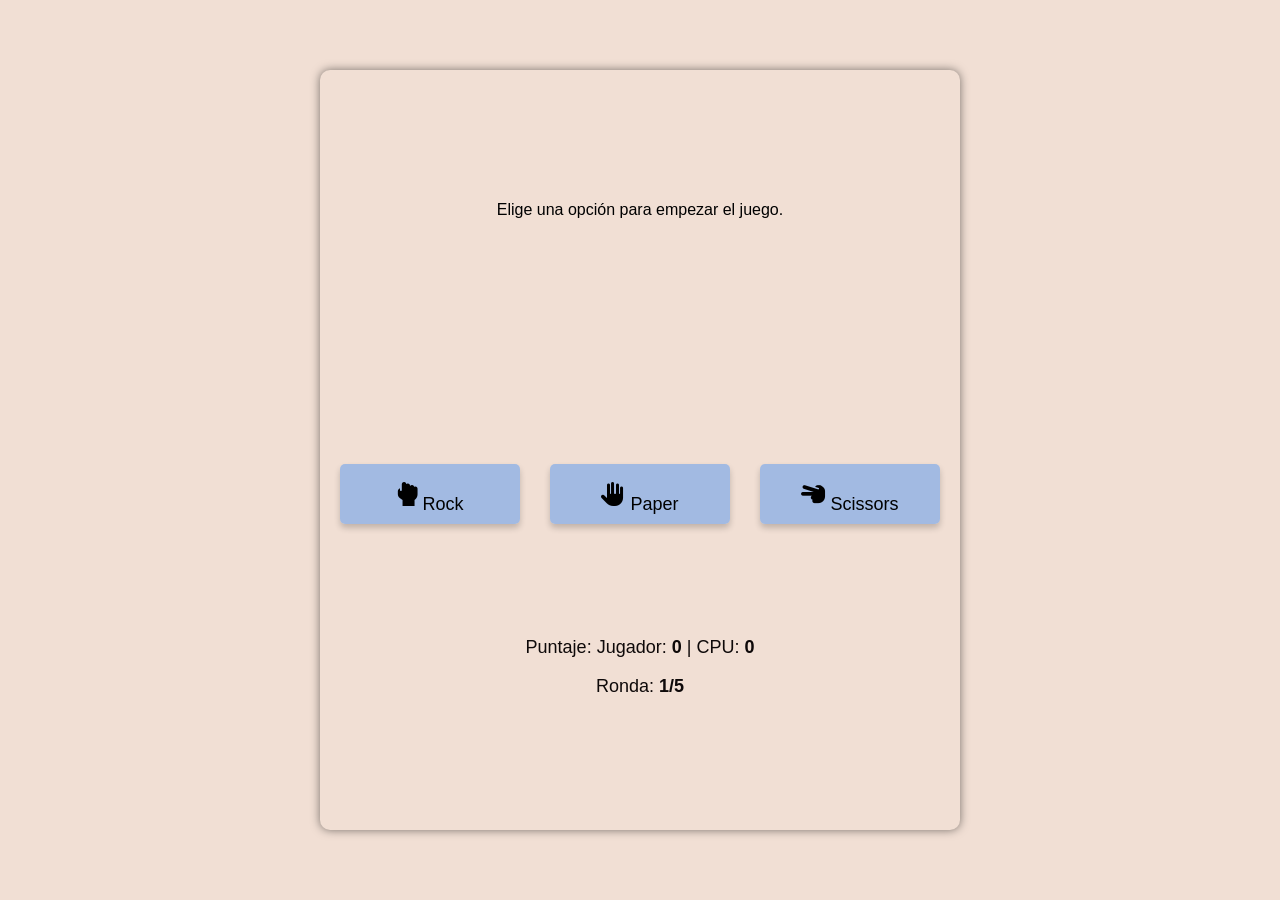
<file: staff/livia-dode/javascript/rockPaperScissors/index.html>
<!DOCTYPE html>
<html lang="en">

<head>
    <meta charset="UTF-8">
    <meta name="viewport" content="width=device-width, initial-scale=1.0">
    <title>Challenge</title>
    <link rel="stylesheet" href="styles.css" >
    <link rel="stylesheet" href="https://cdnjs.cloudflare.com/ajax/libs/font-awesome/6.0.0-beta3/css/all.min.css">

</head>

<body>
</body>
<script src="./index.js"></script>

</html>
</file>
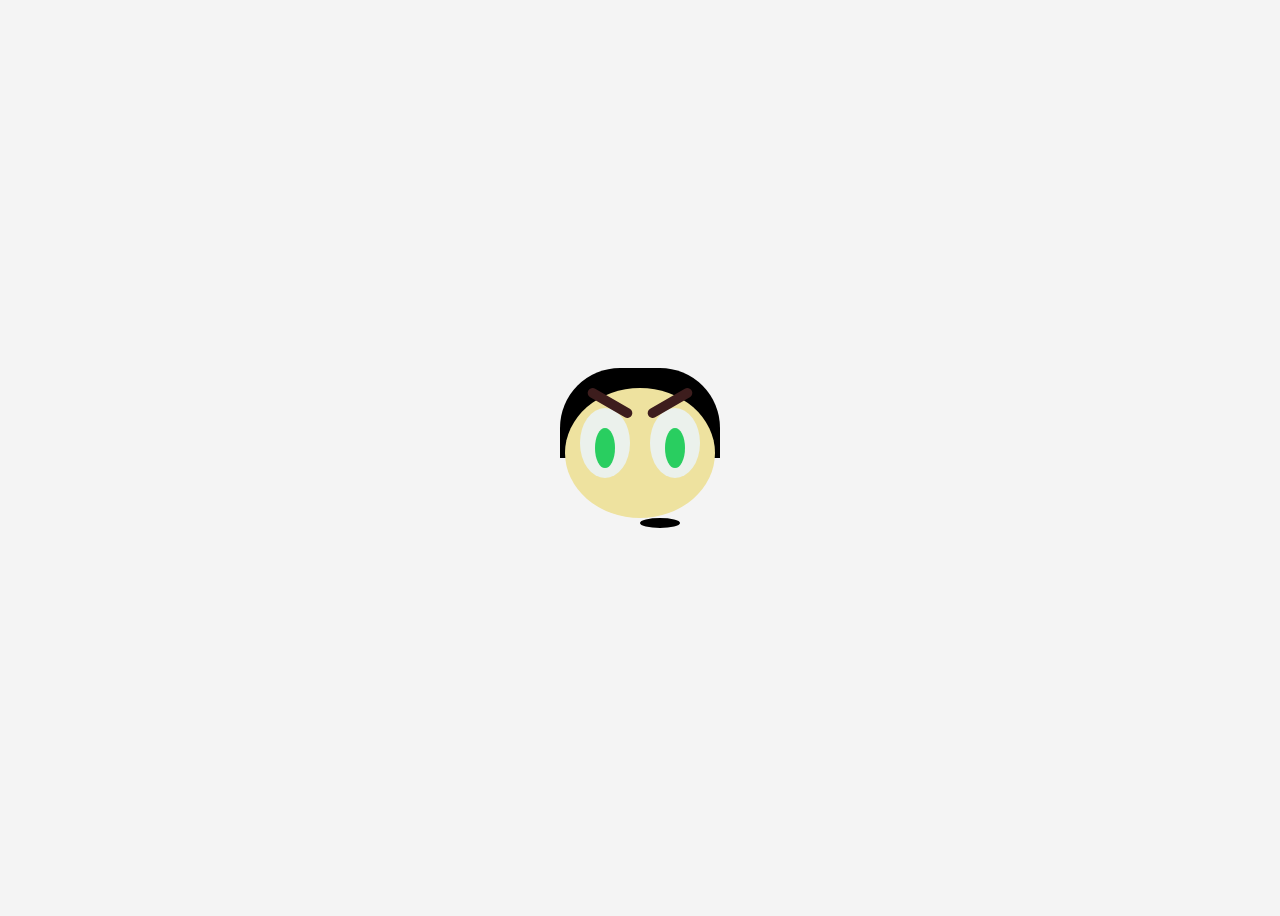
<file: staff/livia-dode/javascript/Bellota/bellota.html>
<!DOCTYPE html>
<html lang="en">
<head>
  <meta charset="UTF-8">
  <meta name="viewport" content="width=device-width, initial-scale=1.0">
  <title>Document</title>
  <link rel="stylesheet" href="bellota.css">
</head>
<body>
    <div class="buttercup">
        <div class="hair">
            <div class="hair-spike spike1"></div>
            <div class="hair-spike spike2"></div>
            <div class="hair-spike spike3"></div>
        </div>
        <div class="head"></div>
        <div class="eye left-eye">
            <div class="pupil"></div>
        </div>
        <div class="eye right-eye">
            <div class="pupil"></div>
        </div>
        <div class="eyebrow left-brow"></div>
        <div class="eyebrow right-brow"></div>
        <div class="mouth"></div>
    </div>
</body>
</html>
</file>
<file: staff/livia-dode/javascript/rockPaperScissors/styles.css>
/* Estilos generales del body */
body {
  margin: 0;
  padding: 0;
  font-family: Arial, sans-serif;
  height: 100vh;
  display: flex;
  justify-content: center;
  align-items: center;
  background-color: #f1dfd4; /* un fondo claro si la imagen no se carga */
}

/* contenedor principal del juego */
.game-container {
  width: 80%;
  max-width: 600px;
  height: 80%;
  border-radius: 10px;
  display: flex;
  flex-direction: column;
  align-items: center;
  justify-content: space-evenly;
  box-shadow: 0px 0px 10px rgba(0, 0, 0, 0.5);
  position: relative;
  padding: 20px;
}

/* fondo de la imagen */
.game-container {
  background-image: url('https://external-content.duckduckgo.com/iu/?u=https%3A%2F%2Fstatic.vecteezy.com%2Fsystem%2Fresources%2Fpreviews%2F000%2F693%2F105%2Foriginal%2Fcartoon-rock-paper-scissors-vector-characters.jpg&f=1&nofb=1&ipt=87ac8ee4e242376ec7599fe9814e49ff0bdf04821a98e1ac662f88073540d4d5&ipo=images');
  background-size: cover;
  background-position: center;
  background-size:120%;
}

/* estilos de los botones */
.buttons-container {
  display: flex;
  justify-content: space-between;
  width: 100%;
  margin-top: 20px;
}

/* botones de elección */
.choice-button {
  width: 30%;
  height: 60px;
  background-color: rgba(143, 178, 230, 0.8);
  border: none;
  border-radius: 5px;
  font-size: 18px;
  cursor: pointer;
  box-shadow: 0px 4px 6px rgba(0, 0, 0, 0.2);
  display: flex;
  align-items: center;
  justify-content: center;
  transition: background-color 0.3s;
}

.choice-button:hover {
  background-color: rgba(8, 45, 145, 0.9);
}

.choice-button i {
  font-size: 24px; 
  margin-right: 5px;
}

/* estilo del mensaje de resultado */
#resultDiv {
  margin-top: 20px;
  font-size: 24px;
  color: rgb(19, 18, 18);
  text-align: center;
}

/* estilos para puntuaciones y rondas */
#scoreDiv {
  font-size: 18px;
  color: rgb(14, 9, 9);
  text-align: center;
}

/* botón reinicio */
.restart-button {
  background-color: #4CAF50;
  color: white;
  padding: 10px 20px;
  border-radius: 5px;
  cursor:pointer;
  border: none;
  font-size: 18px;
  transition: background-color 0.3s;
  margin-top: 20px;
}

.restart-button:hover {
  background-color: #45a049;
}
</file>
<file: staff/livia-dode/javascript/Bellota/bellota.css>
body {
  display: flex;
  justify-content: center;
  align-items: center;
  height: 100vh;
  background-color: #f4f4f4;
}

.buttercup {
  position: relative;
  width: 200px;
  height: 200px;
}

/* Cabeza */
.head {
  width: 150px;
  height: 130px;
  background-color: rgb(238, 226, 159);
  border-radius: 50%;
  position: absolute;
  top: 30px;
  left: 25px;
}

/* Ojos */
.eye {
  width: 50px;
  height: 70px;
  background-color: rgb(235, 241, 236);
  border-radius: 50%;
  position: absolute;
  top: 50px;
}
.left-eye { left: 40px; }
.right-eye { right: 40px; }

.pupil {
  width: 20px;
  height: 40px;
  background-color: rgb(41, 206, 96);
  border-radius: 50%;
  position: absolute;
  bottom: 10px;
  left: 50%;
  transform: translateX(-50%);
}

/* Cejas */
.eyebrow {
  width: 50px;
  height: 10px;
  background-color: rgb(61, 29, 29);
  position: absolute;
  top: 40px;
  border-radius: 20px;
}
.left-brow { left: 45px; transform: rotate(30deg); }
.right-brow { right: 45px; transform: rotate(-30deg); }

/* Boca */
.mouth {
  width: 40px;
  height: 10px;
  background-color: black;
  position: absolute;
  bottom: 30px;
  left: 50%;
  border-radius: 50%;
}

/* Pelo */
.hair {
  width: 160px;
  height: 90px;
  background-color: black;
  border-radius: 60px 60px 0 0;
  position: absolute;
  top: 10px;
  left: 20px;
}

.hair-spike {
  width: 0;
  height: 0;
  border-left: 20px solid transparent;
  border-right: 20px solid transparent;
  border-bottom: 30px solid black;
  position: absolute;
}
.spike1 { left: 20px; top: 70px; }
.spike2 { left: 60px; top: 80px; }
.spike3 { left: 100px; top: 70px; }
</file>
